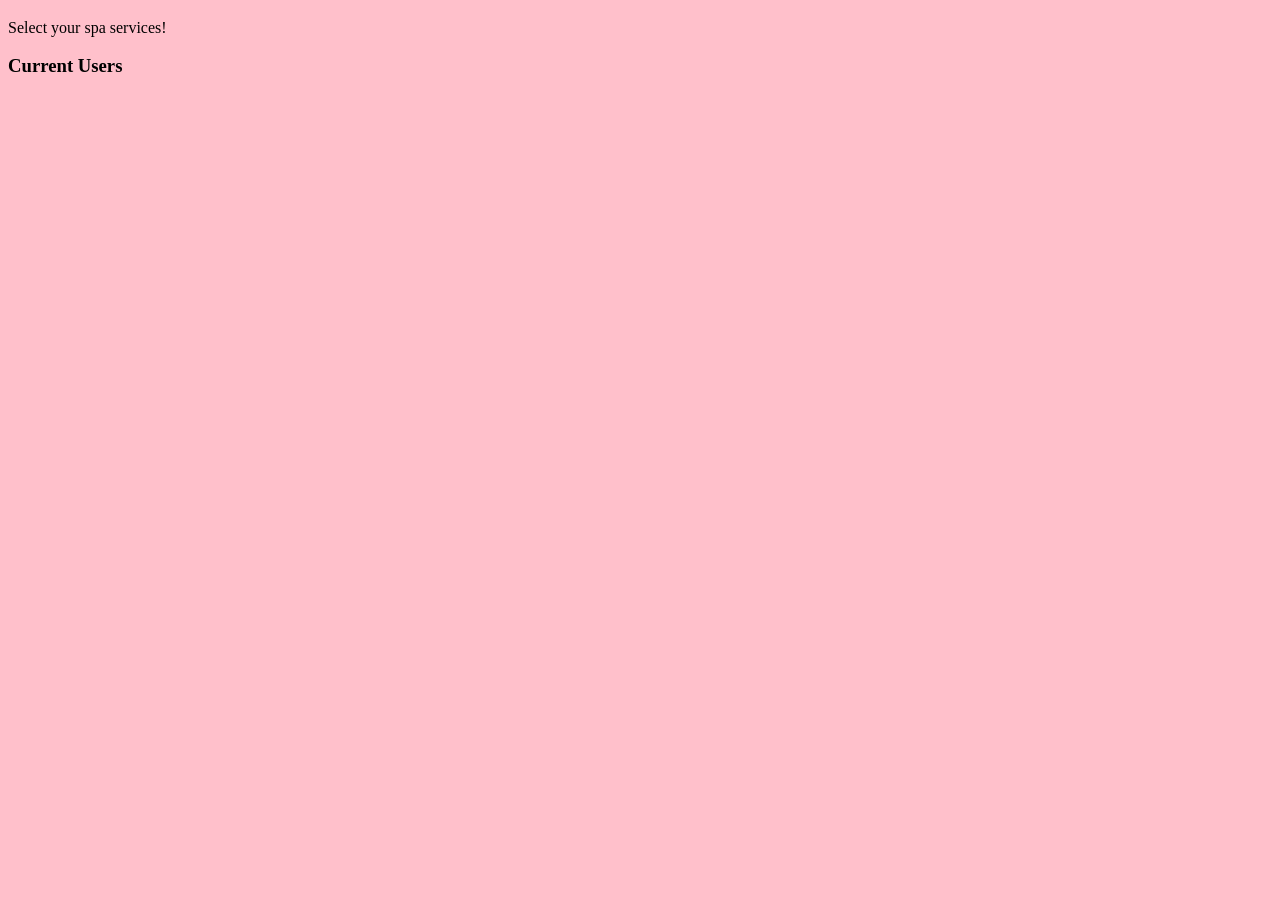
<file: src/main/resources/templates/user/index.html>
<!DOCTYPE html >
<html lang="en" xmlns:th="https://www.thymeleaf.org/">
<head>
    <meta charset="UTF-8"/>
    <title>Welcome</title>
  <link href="../../static/css/styles.css" th:href="@{/css/styles.css}" rel="stylesheet" />
</head>
<body>
    <h3 th:text="${message}"></h3>
    <a th:href="@{/}">Select your spa services!</a>

    <h3>Current Users</h3>
    <th:block th:each="someUser : ${users}">
        <a th:href="@{'/user/details/' + ${someUser.id}}"><p th:text="${someUser.username}"></p></a>
    </th:block>


    <!--<a th:href="@{'/user/details/' + ${someUser.userId}}" th:text="${someUser.username}"></a>-->


</body>
</html>
</file>
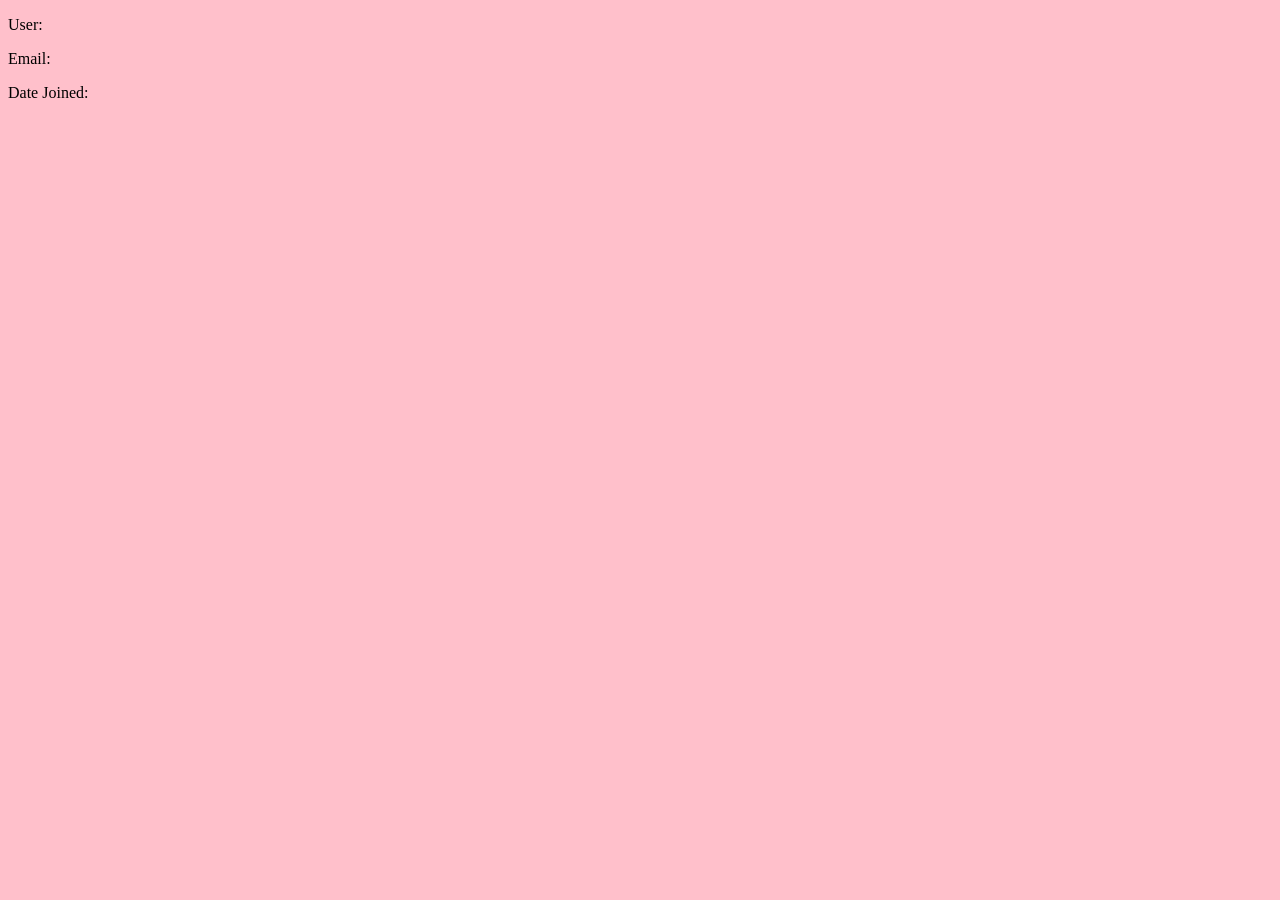
<file: src/main/resources/templates/user/details.html>
<!DOCTYPE html >
<html lang="en" xmlns:th="https://www.thymeleaf.org/">
<head>
    <meta charset="UTF-8"/>
    <title>User Details</title>
    <link href="../../static/css/styles.css" th:href="@{/css/styles.css}" rel="stylesheet" />
</head>
<body>
    <p>User: <span th:text="${user.username}"></span></p>
    <p>Email: <span th:text="${user.email}"></span></p>
    <p>Date Joined: <span th:text="${user.dateJoined}"></span></p>
</body>
</html>
</file>
